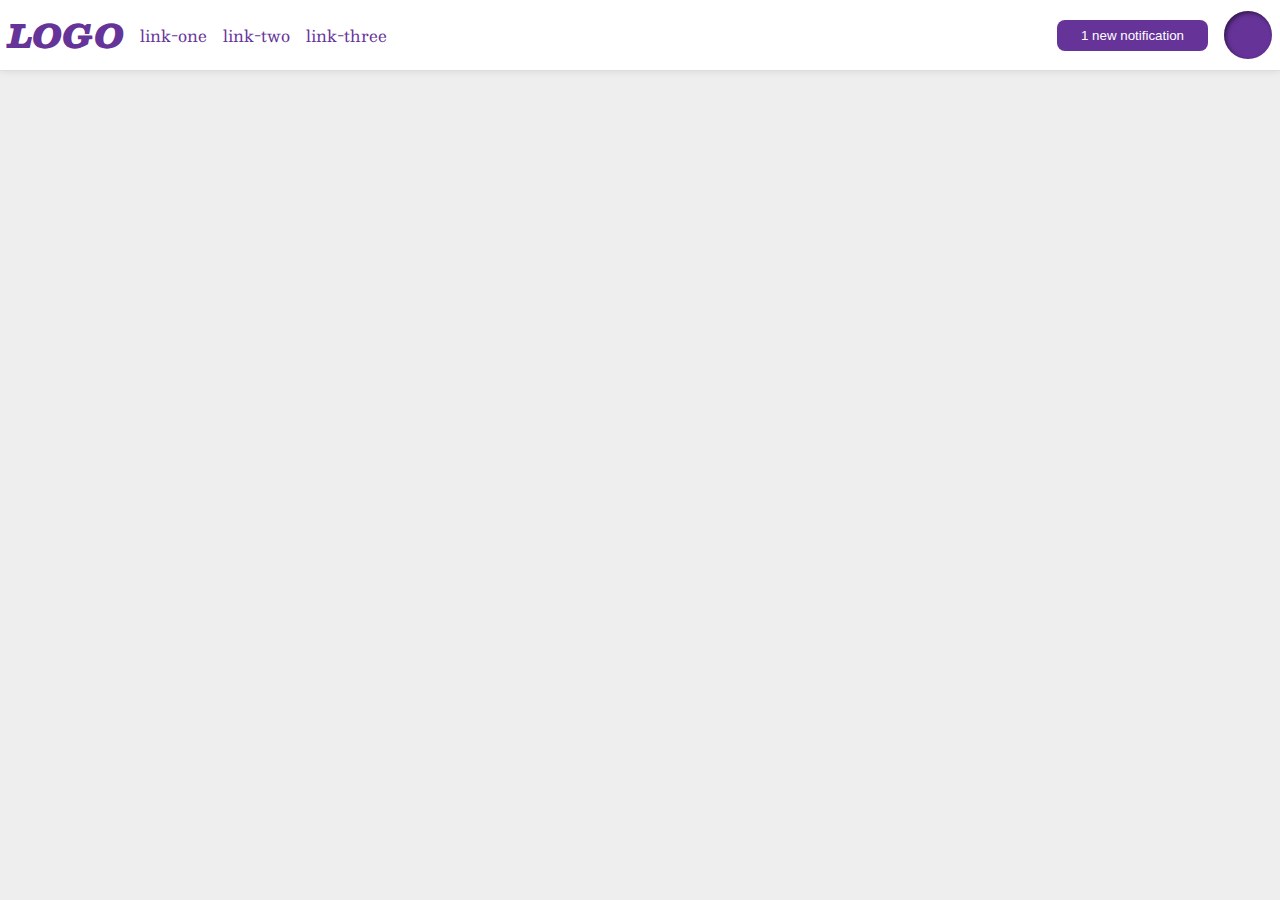
<file: foundations/flex/03-flex-header-2/index.html>
<!DOCTYPE html>
<html lang="en">
  <head>
    <meta charset="UTF-8">
    <meta http-equiv="X-UA-Compatible" content="IE=edge">
    <meta name="viewport" content="width=device-width, initial-scale=1.0">
    <title>Flex Header 2</title>
    <link rel="stylesheet" href="style.css">
  </head>
  <body>
    <div class="header">
      <div class="left">
        <div class="logo">
          LOGO
        </div>
        <ul class="links">
          <li><a href="https://google.com">link-one</a></li>
          <li><a href="https://google.com">link-two</a></li>
          <li><a href="https://google.com">link-three</a></li>
        </ul>
      </div>
      <div class="right">
        <button class="notifications">
          1 new notification
        </button>
        <div class="profile-image"></div>
      </div>
    </div>
  </body>
</html>
</file>
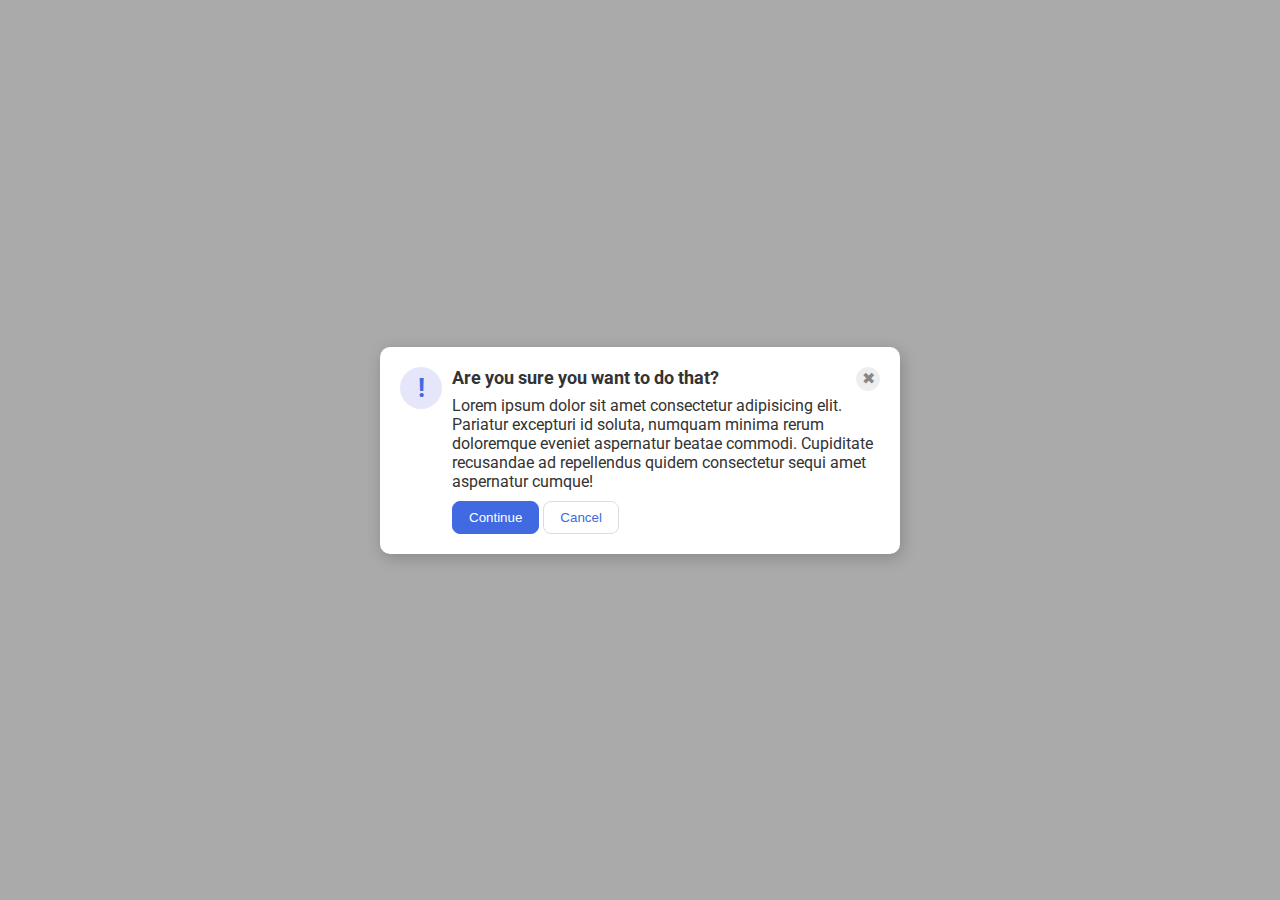
<file: foundations/flex/05-flex-modal/index.html>
<!DOCTYPE html>
<html lang="en">
  <head>
    <meta charset="UTF-8">
    <meta http-equiv="X-UA-Compatible" content="IE=edge">
    <meta name="viewport" content="width=device-width, initial-scale=1.0">
    <link rel="stylesheet" href="style.css">
    <title>Modal</title>
  </head>
  <body>
    <div class="modal">
      <div class="icon-container">
        <div class="icon">!</div>
      </div>
      <div class="body-container">
      <div class="title">
        <div class="header">Are you sure you want to do that?</div>
        <button class="close-button">✖</button>
      </div>
      <div class="info">
        <div class="text">Lorem ipsum dolor sit amet consectetur adipisicing elit. Pariatur excepturi id soluta, numquam minima rerum doloremque eveniet aspernatur beatae commodi. Cupiditate recusandae ad repellendus quidem consectetur sequi amet aspernatur cumque!</div>
        <div class="buttons">
          <button class="continue">Continue</button>
          <button class="cancel">Cancel</button>
        </div>
      </div>
      </div>
    </div>
  </body>
</html>
</file>
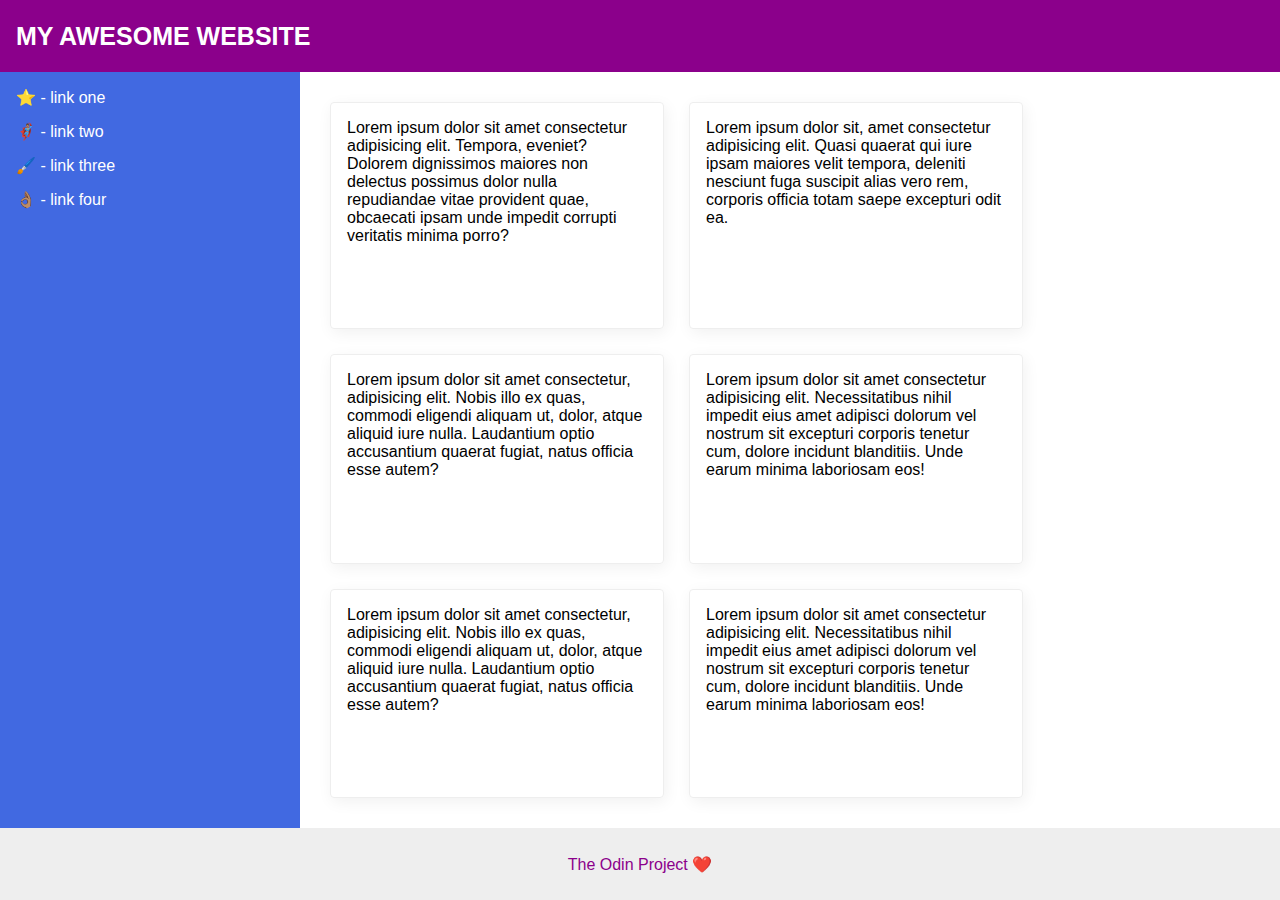
<file: foundations/flex/07-flex-layout-2/index.html>
<!DOCTYPE html>
<html lang="en">
  <head>
    <meta charset="UTF-8">
    <meta http-equiv="X-UA-Compatible" content="IE=edge">
    <meta name="viewport" content="width=device-width, initial-scale=1.0">
    <title>The Holy Grail</title>
    <link rel="stylesheet" href="style.css">
  </head>
  <body>
    <div class="header">
      MY AWESOME WEBSITE
    </div>
    
    <div class="content">
      <div class="sidebar">
        <ul>
          <li><a href="#">⭐ - link one</a></li>
          <li><a href="#">🦸🏽‍♂️ - link two</a></li>
          <li><a href="#">🖌️ - link three</a></li>
          <li><a href="#">👌🏽 - link four</a></li>
        </ul>
      </div>
  
      <div class="card-container">
        <div class="card">Lorem ipsum dolor sit amet consectetur adipisicing elit. Tempora, eveniet? Dolorem dignissimos maiores non delectus possimus dolor nulla repudiandae vitae provident quae, obcaecati ipsam unde impedit corrupti veritatis minima porro?</div>
        <div class="card">Lorem ipsum dolor sit, amet consectetur adipisicing elit. Quasi quaerat qui iure ipsam maiores velit tempora, deleniti nesciunt fuga suscipit alias vero rem, corporis officia totam saepe excepturi odit ea.</div>
        <div class="card">Lorem ipsum dolor sit amet consectetur, adipisicing elit. Nobis illo ex quas, commodi eligendi aliquam ut, dolor, atque aliquid iure nulla. Laudantium optio accusantium quaerat fugiat, natus officia esse autem?</div>
        <div class="card">Lorem ipsum dolor sit amet consectetur adipisicing elit. Necessitatibus nihil impedit eius amet adipisci dolorum vel nostrum sit excepturi corporis tenetur cum, dolore incidunt blanditiis. Unde earum minima laboriosam eos!</div>
        <div class="card">Lorem ipsum dolor sit amet consectetur, adipisicing elit. Nobis illo ex quas, commodi eligendi aliquam ut, dolor, atque aliquid iure nulla. Laudantium optio accusantium quaerat fugiat, natus officia esse autem?</div>
        <div class="card">Lorem ipsum dolor sit amet consectetur adipisicing elit. Necessitatibus nihil impedit eius amet adipisci dolorum vel nostrum sit excepturi corporis tenetur cum, dolore incidunt blanditiis. Unde earum minima laboriosam eos!</div>
      </div>
    </div>
    
    <div class="footer">
      The Odin Project ❤️
    </div>
  </body>
</html>
</file>
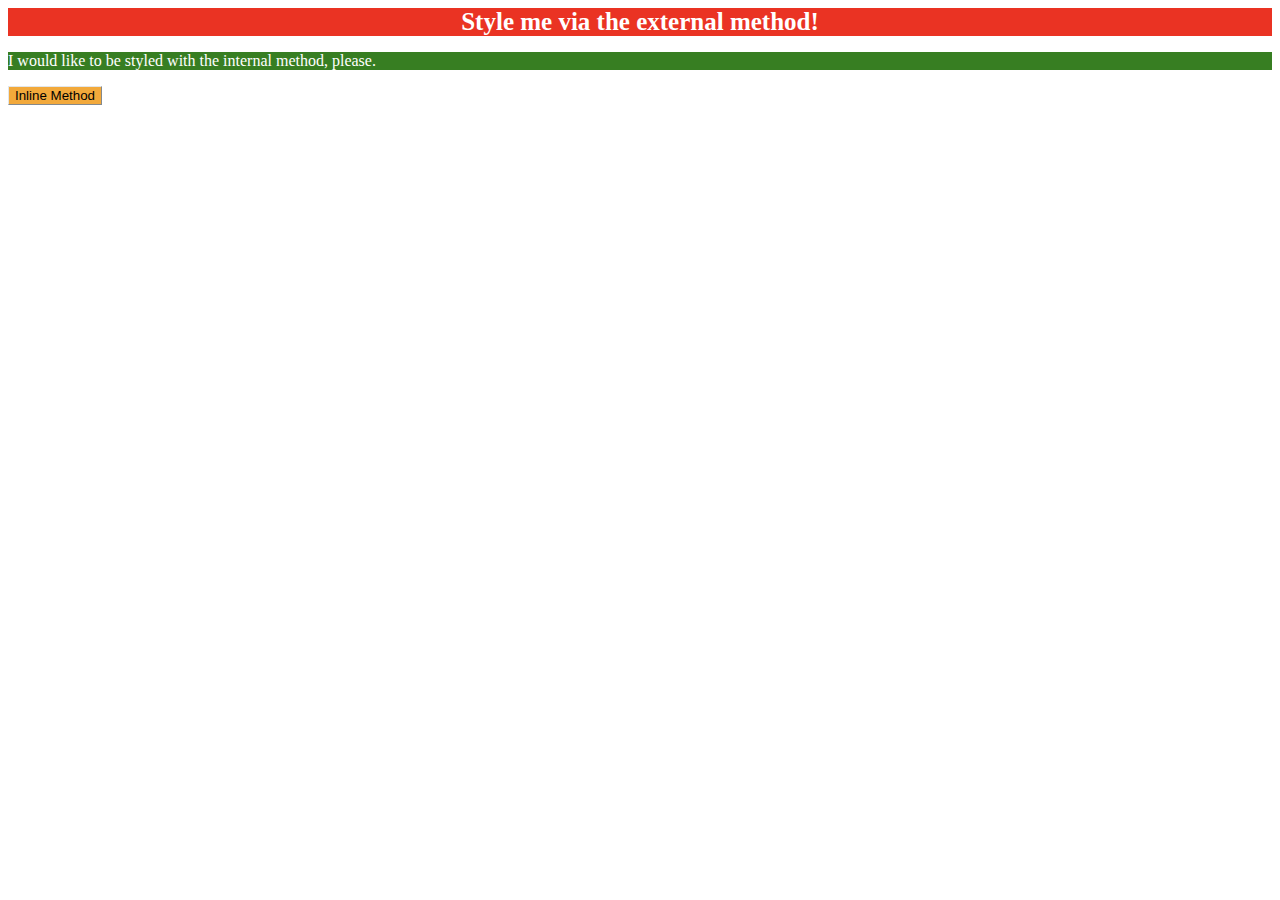
<file: foundations/intro-to-css/01-css-methods/index.html>
<!DOCTYPE html>
<html lang="en">
  <head>
    <meta charset="UTF-8">
    <meta http-equiv="X-UA-Compatible" content="IE=edge">
    <meta name="viewport" content="width=device-width, initial-scale=1.0">
    <link rel="stylesheet" href="styles.css">
    <title>Methods for Adding CSS</title>
    <style>
      p {
        background-color: #377E22;
        color: white;
      }

      button {
        background-color: #F2A93B;
        border-top: 1px solid #E2E6E9;
        border-bottom: 1px solid #85898B;
        border-left: 1px solid #E2E6E9;
        border-right: 1px solid #85898B;
      }
    </style>
  </head>
  <body>
    <div class="heading">Style me via the external method!</div>
    <p>I would like to be styled with the internal method, please.</p>
    <button>Inline Method</button>
  </body>
</html>
</file>
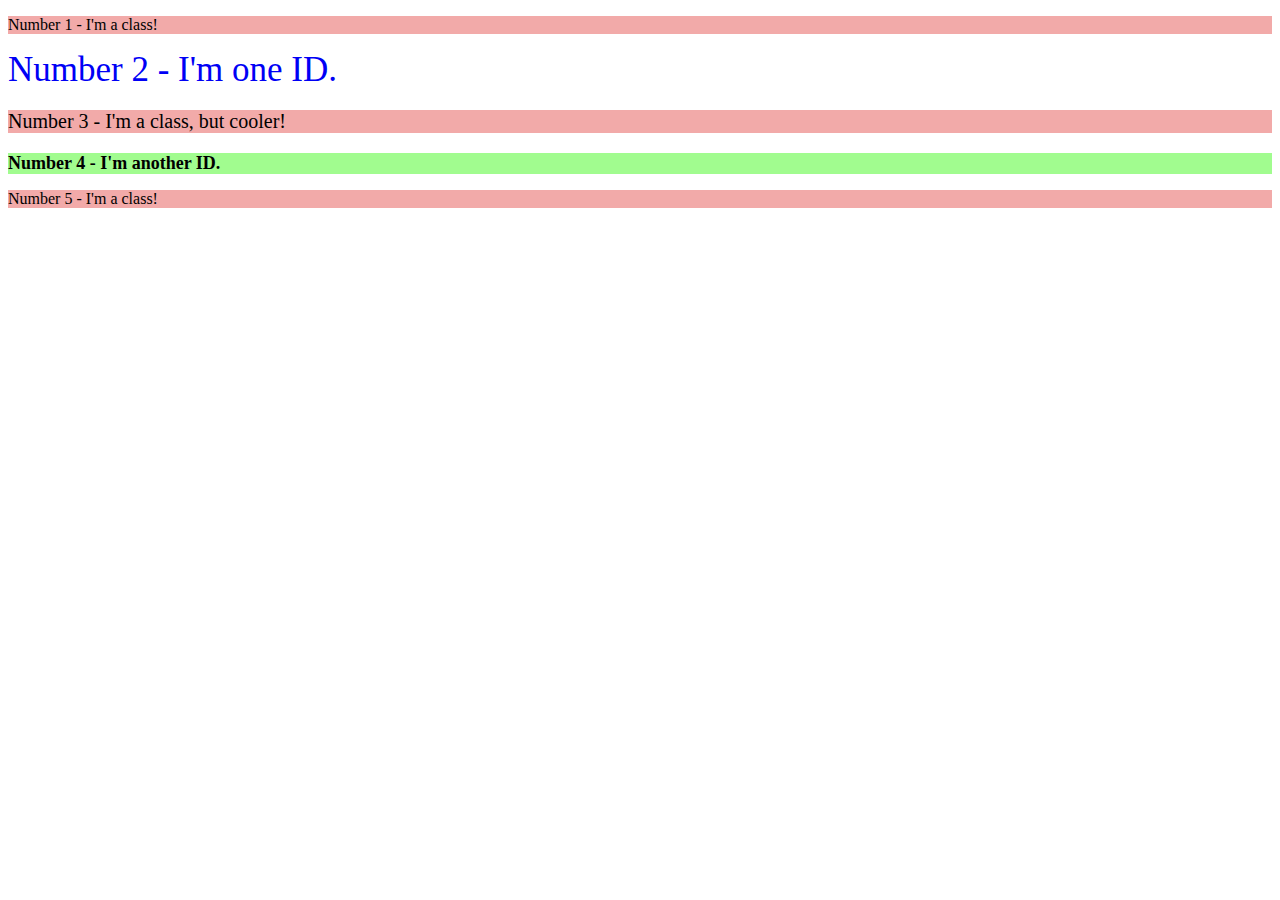
<file: foundations/intro-to-css/02-class-id-selectors/index.html>
<!DOCTYPE html>
<html lang="en">
  <head>
    <meta charset="UTF-8">
    <meta http-equiv="X-UA-Compatible" content="IE=edge">
    <meta name="viewport" content="width=device-width, initial-scale=1.0">
    <title>Class and ID Selectors</title>
    <link rel="stylesheet" href="style.css">
  </head>
  <body>
    <p class="number-1">Number 1 - I'm a class!</p>
    <div id="number-2">Number 2 - I'm one ID.</div>
    <p class="number-3">Number 3 - I'm a class, but cooler!</p>
    <div id="number-4">Number 4 - I'm another ID.</div>
    <p class="number-5">Number 5 - I'm a class!</p>
  </body>
</html>
</file>
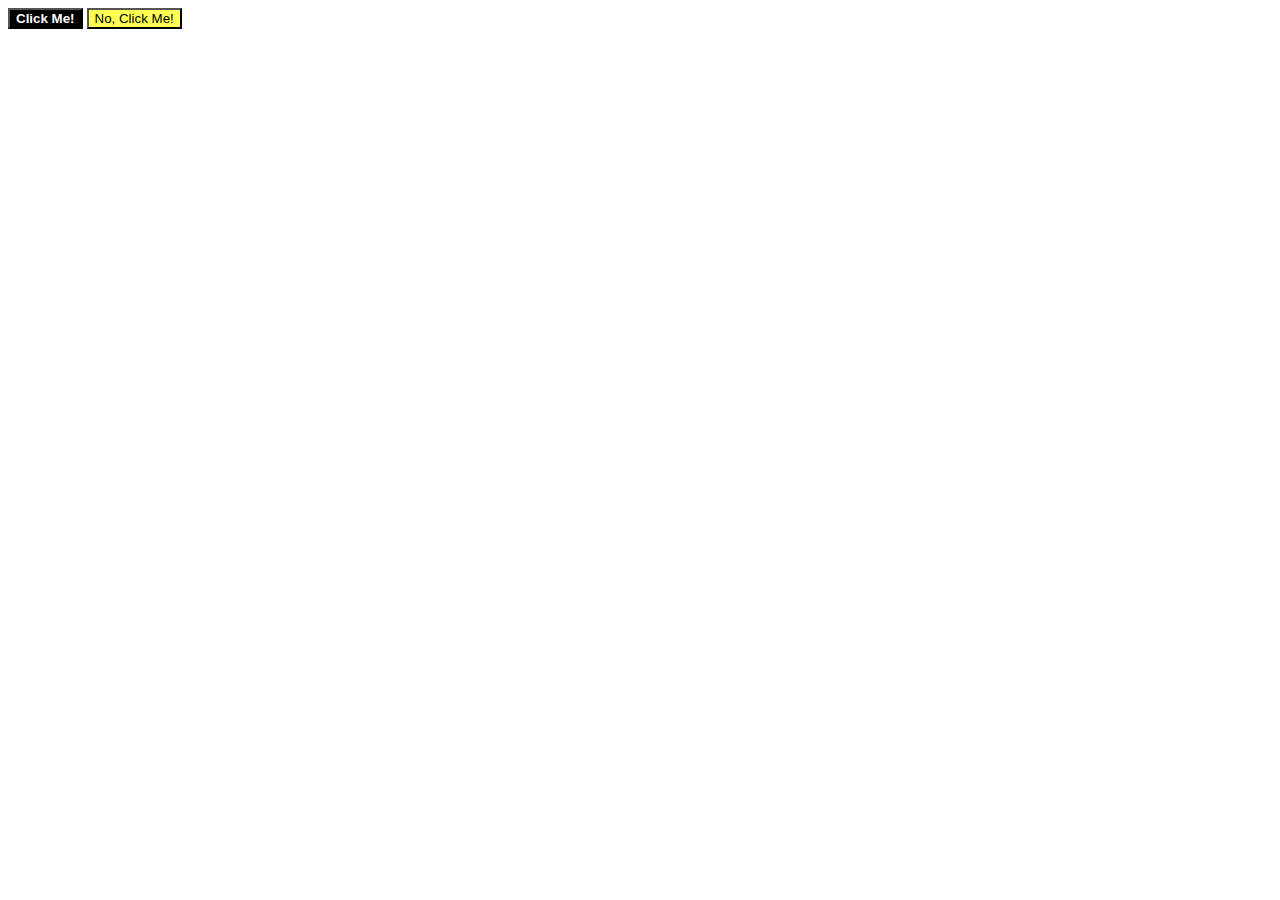
<file: foundations/intro-to-css/03-grouping-selectors/index.html>
<!DOCTYPE html>
<html lang="en">
  <head>
    <meta charset="UTF-8">
    <meta http-equiv="X-UA-Compatible" content="IE=edge">
    <meta name="viewport" content="width=device-width, initial-scale=1.0">
    <title>Grouping Selectors</title>
    <link rel="stylesheet" href="style.css">
  </head>
  <body>
    <button class="click-me">Click Me!</button>
    <button class="no-click-me">No, Click Me!</button>
  </body>
</html>
</file>
<file: foundations/flex/03-flex-header-2/style.css>
/* this is some magical font-importing.  
you'll learn about it later. */
@import url('https://fonts.googleapis.com/css2?family=Besley:ital,wght@0,400;1,900&display=swap');

body {
  margin: 0;
  background: #eee;
  font-family: Besley, serif;
}

.header {
  background: white;
  border-bottom: 1px solid #ddd;
  box-shadow: 0 0 8px rgba(0,0,0,.1);
  display: flex;
  justify-content: space-between;
  align-items: center;
  padding: 8px;
}

.left {
  display: flex;
  justify-content: center;
  align-items: center;
  gap: 16px
}

.right {
  display: flex;
  gap: 16px;
}

.profile-image {
  background: rebeccapurple;
  box-shadow: inset 2px 2px 4px rgba(0,0,0,.5);
  border-radius: 50%;
  width: 48px;
  height: 48px;

}

.logo {
  color: rebeccapurple;
  font-size: 32px;
  font-weight: 900;
  font-style: italic;
}

button {
  border: none;
  border-radius: 8px;
  background: rebeccapurple;
  color: white;
  padding: 8px 24px;
  align-self: center;
}

a {
  /* this removes the line under our links */
  text-decoration: none;
  color: rebeccapurple;
}

ul {
  list-style-type: none;
  display: flex;
  padding: 0;
  margin: 0;
  gap: 16px;
}
</file>
<file: foundations/flex/05-flex-modal/style.css>
@import url('https://fonts.googleapis.com/css2?family=Roboto:wght@400;700&display=swap');

html, body {
  height: 100%;
}

body {
  font-family: Roboto, sans-serif;
  margin: 0;
  background: #aaa;
  color: #333;
  /* I'll give you this one for free lol */
  display: flex;
  align-items: center;
  justify-content: center;
}

.body-container {
  display: flex;
  flex-direction: column;
}

.title {
  display: flex;
  justify-content: space-between;
  align-items: baseline;
  margin-bottom: 5px;
}

.header {
  font-weight: bold;
  font-size: large;
}

.modal {
  background: white;
  width: 480px;
  border-radius: 10px;
  box-shadow: 2px 4px 16px rgba(0,0,0,.2);
  padding: 20px;
  display: flex;
  gap: 10px;
  }

.icon-container {
  display: flex;
  flex-direction: column;
}

.icon {
  color: royalblue;
  font-size: 26px;
  font-weight: 700;
  background: lavender;
  width: 42px;
  height: 42px;
  border-radius: 50%;
  display: flex;
  flex-direction: column;
  align-items: center;
  justify-content: center;
}

.close-button {
  background: #eee;
  border-radius: 50%;
  color: #888;
  font-weight: 400;
  font-size: 16px;
  height: 24px;
  width: 24px;
  display: flex;
  align-items: center;
  justify-content: center;
  border: 1px solid #eee;
  padding: 0;
}

.info {
  display: flex;
  flex-direction: column;
  gap: 10px
  }

button {
  cursor: pointer;
  padding: 8px 16px;
  border-radius: 8px;
}

button.continue {
  background: royalblue;
  border: 1px solid royalblue;
  color: white;
}

button.cancel {
  background: white;
  border: 1px solid #ddd;
  color: royalblue;
}
</file>
<file: foundations/flex/07-flex-layout-2/style.css>
body {
  font-family: -apple-system, BlinkMacSystemFont, 'Segoe UI', Roboto, Oxygen, Ubuntu, Cantarell, 'Open Sans', 'Helvetica Neue', sans-serif;
  margin: 0;
  min-height: 100vh;
  display: flex;
  flex-direction: column;
}

.header {
  height: 72px;
  background: darkmagenta;
  color: white;
  padding-left: 16px;
  display: flex;
  align-items: center;
  font-weight: bold;
  font-size: 25px;
}

.footer {
  height: 72px;
  background: #eee;
  color: darkmagenta;
  display: flex;
  justify-content: center;
  align-items: center;
}

.content {
  display: flex;
  justify-content: flex-start;
  flex: 1;
}

.sidebar {
  width: 300px;
  background: royalblue;
  box-sizing: border-box;
  padding-top: 16px;
  padding-left: 16px;
  flex-shrink: 0;
}

.sidebar > ul {
  list-style: none;
  padding: 0;
  margin: 0;
}

li {
  margin-bottom: 15px;
}

a {
  text-decoration: none;
  color: white;
}

.card-container {
  display: flex;
  flex-wrap: wrap;
  gap: 25px;
  margin: 30px;
}

.card {
  border: 1px solid #eee;
  box-shadow: 2px 4px 16px rgba(0,0,0,.06);
  border-radius: 4px;
  width: 300px;
  padding: 16px;
}
</file>
<file: foundations/intro-to-css/01-css-methods/styles.css>
.heading {
    background-color: #EA3323;
    text-align: center;
    color: white;
    font-size: 25px;
    font-weight: bold;
}
</file>
<file: foundations/intro-to-css/02-class-id-selectors/style.css>
.number-1, .number-5{
    background-color: #F2AAA9;
}

#number-2 {
    color: #0000F5;
    font-size: 35px;
}

.number-3 {
    background-color: #F2AAA9;
    font-size: 20px;
}

#number-4 {
    background-color: #A1FC8F;
    font-weight: bold;
    font-size: 18px;
}
</file>
<file: foundations/intro-to-css/03-grouping-selectors/style.css>
.click-me {
    background-color: black;
    color: white;
    font-weight: bold;
}

.no-click-me {
    background-color: #FFFF54;
}
</file>
